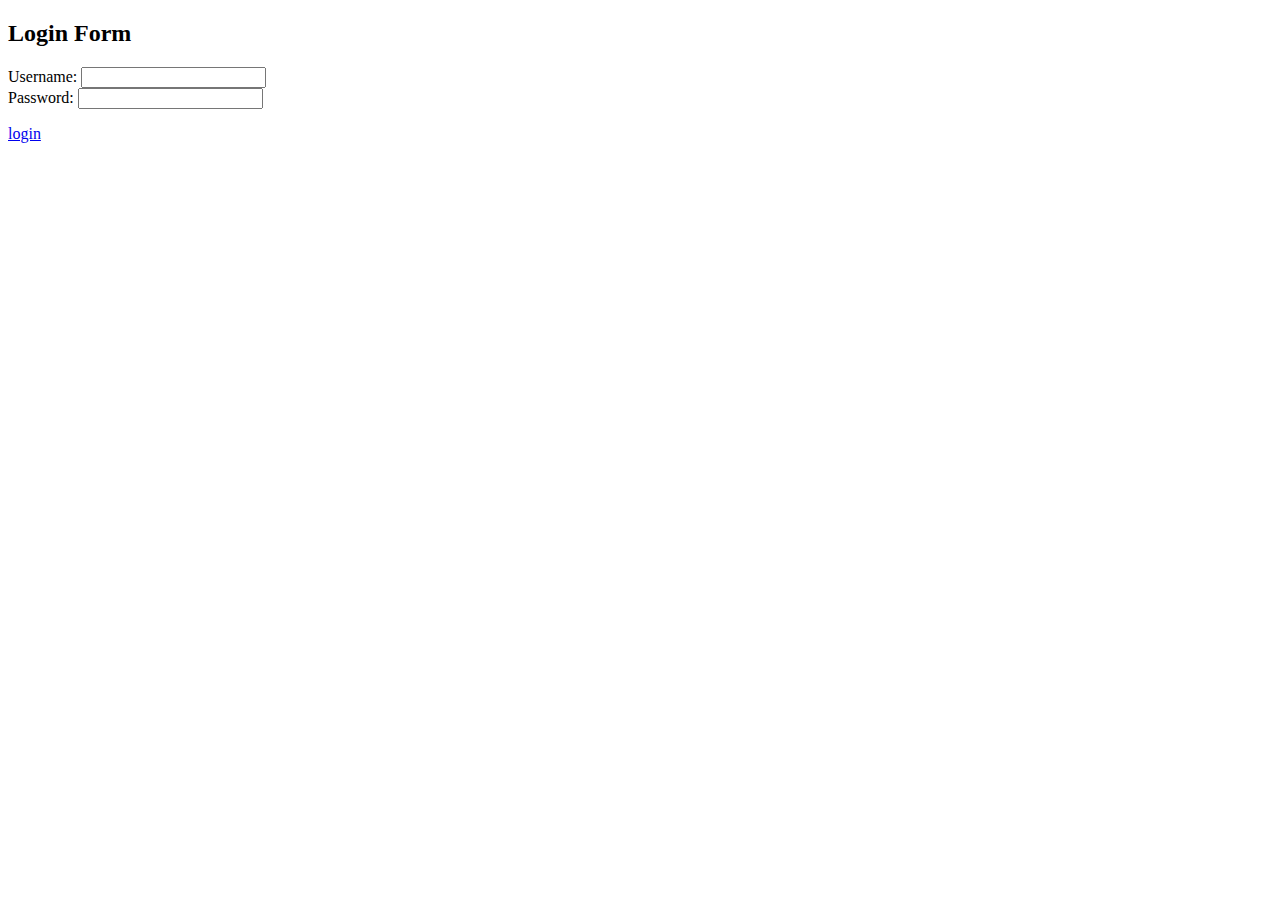
<file: index.html>
<!DOCTYPE html>
<html lang="en">
<head>
<meta charset="UTF-8">
<meta name="viewport" content="width=device-width, initial-scale=1.0">
<title>Login Form</title>
</head>
<body>

<div class="container">
    <h2>Login Form</h2>
    <label for="username">Username:</label>
    <input type="text" id="username" name="username" required><br>

    <label for="password">Password:</label>
    <input type="password" id="password" name="password" required><br>
<p><a href="login.html">login</a></p>

</div>

<script>
function login() {
    var username = document.getElementById("username").value;
    var password = document.getElementById("password").value;

    // Check if the username and password are correct
    if (username === "admin" && password === "password") {
        document.getElementById("message").innerText = "Login successful!";
        // You can redirect the user to another page here if the login is successful
    } else {
        document.getElementById("message").innerText = "Invalid username or password.";
    }
}
</script>

</body>
</html>
</file>
